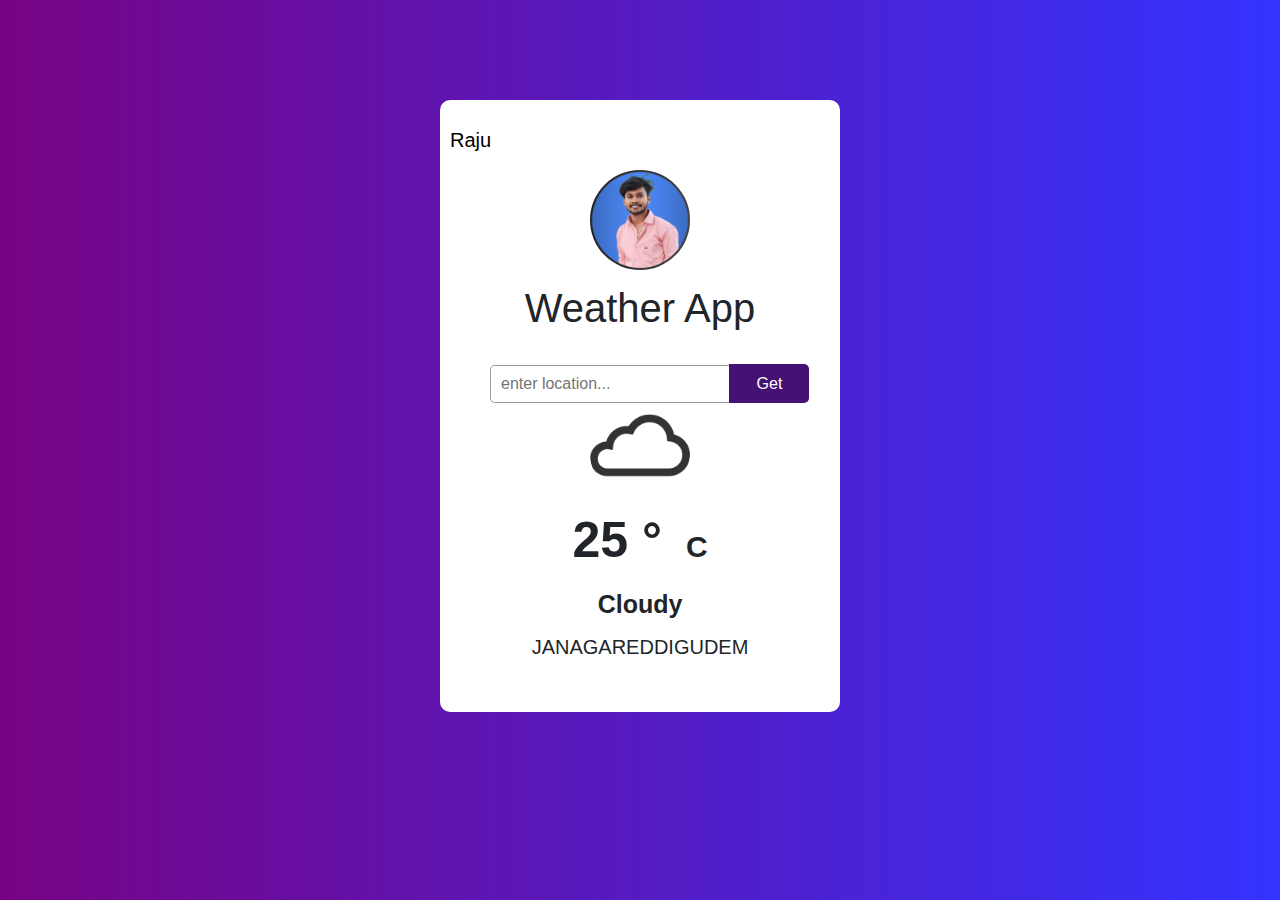
<file: index.html>
<!DOCTYPE html>
<html lang="en">
<head>
  <meta charset="UTF-8">
  <meta name="viewport" content="width=device-width, initial-scale=1.0">
  <title>WELcome to Raju weather Report</title>
  

  <link rel="stylesheet" href="style.css">
  <link rel='stylesheet' href='https://cdnjs.cloudflare.com/ajax/libs/bootstrap/5.3.3/css/bootstrap.css' integrity='sha512-VcyUgkobcyhqQl74HS1TcTMnLEfdfX6BbjhH8ZBjFU9YTwHwtoRtWSGzhpDVEJqtMlvLM2z3JIixUOu63PNCYQ==' crossorigin='anonymous'/>
</head>
<body>
  <!-- ****************************************** -->
   
   <div class="totalcontainerbox">
    
       <div class="tittlecss">
       <div class="raju">
        <h1 class="heading">Raju</h1>
        <img src="raju profile.jpg" id="profile"> 
       </div> 
        <p>Weather App</p>
      </div>
      <div>
        <input type="text" id="location-input" placeholder="enter location...">
        <input type="button" value="Get" id="btn">
        <!-- ***************************************************** -->
      </div class="info">
          <img src="cloud.png" id="icon">  
          <div class="temp">
          <span id="temp-value">25</span>
          <span id="unit">&#176</span>  
          <span id="c">C</span> </div>
         <div id="weather-desc">Cloudy</div>
         <div id="location">JANAGAREDDIGUDEM</div>
        <!-- **************************************************** -->
      </div>
</div>


  </div> 
   <script src="script.js"></script>
</body>
</html>
</file>
<file: style.css>
*{
  margin:0;
  padding: 0;
  box-sizing: border-box;
  font-family:'Segoe UI', Tahoma, Geneva, Verdana, sans-serif;

}
body{


  background:linear-gradient(to right,rgb(119, 3, 132),rgba(0, 0, 255, 0.799)); 
 
}
.totalcontainerbox{
  background-color: white;
  border-radius: 10px;
  width: 400px;
  margin:0 auto;
  margin-top: 100px;
  padding-bottom: 50px;

}
.tittlecss{
  padding:10px 0;
  font-size: 40px;
  text-align:center;
}
.heading{
  padding:10px 0;
  font-size: 20px;
  text-align:left;
  justify-content:center;
  color: black;
  box-shadow: #6c136c;

}
img{
  display:block;
  width: 100px;
  margin: 0 auto;
  border-radius: 50px;
 
}
.totalcontainerbox #location-input{
  background-color: white;
 
  border:1.5px solid rgb(0, 0, 0,0.4);
  outline: none;
  padding: 8px 10px;
  height: 38px;
  width: 60%;
  border-radius: 5px 0 0 5px ;
 margin-left: 50px;
  font-size: 16px;

}
.totalcontainerbox #location-input:focus{
  box-shadow: 0px 0px 3px rgb(55, 171, 127);


}
.totalcontainerbox #btn{
  width: 20%;
  background-color: rgb(69, 17, 114);
  color: white;
  padding: 7px 10px;
  font-size: 16px;
  outline: none;
  border: #015b7e;
  position: relative;
  left:-5px;
  border-radius: 0 5px  5px 0;
  height: 39px;
  cursor: pointer;

}
.totalcontainerbox #btn:hover{

  background-color: rgb(34, 41, 15);
  box-shadow: 0px 0px 3px #a67f00;

}
.info{
  color: black;
}
.temp{
  text-align: center;
  font-size: 50px;
  font-weight: 600;

}
#c{
  font-size:30px;
  margin-left: 10px;

}
#weather-desc{
  font-size:25px;
  text-align: center;
  padding: 8px;
  font-weight: 600;
}
#location{
  text-align: center;
  font-size: 20px;
  font-weight: 400;
}
.raju{
  padding:10px 0;
  font-size: 10px;
  text-align:left;
  margin-top: 0%;
  color: #009ea6;
  padding: 8px 10px;
  font-family: Arial, Helvetica, sans-serif;


}
.pic{
  text-align:left;
}
</file>
